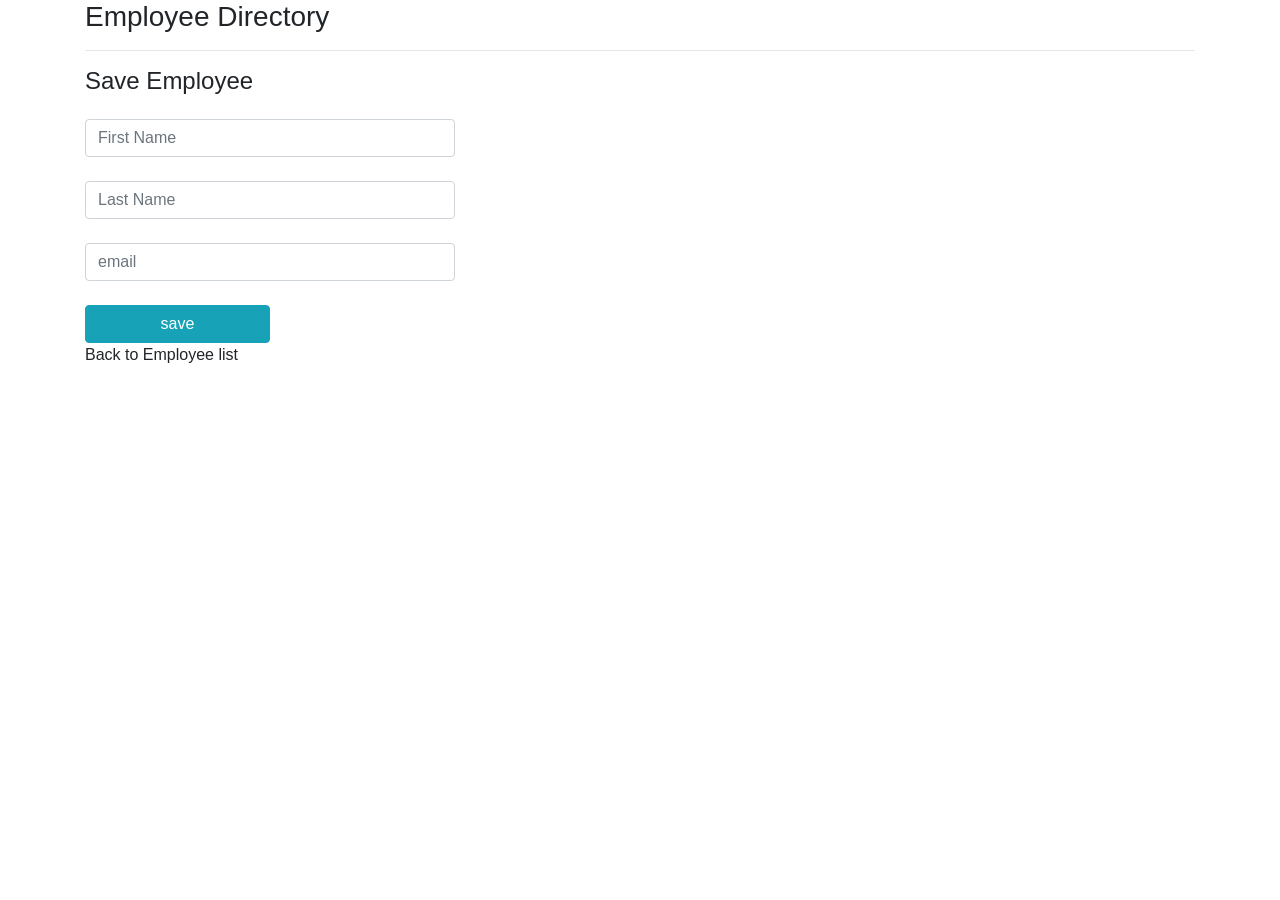
<file: src/main/resources/templates/employee-form.html>
<!DOCTYPE html>
<html xmlns="https://www.thymeleaf.org/">
<head>
<head>
<meta charset="utf-8" />
<meta name="viewport"
	content="width=device-width, initial-scale=1, shrink-to-fit=no">

<!-- Bootstrap CSS -->
<link rel="stylesheet"
	href="https://stackpath.bootstrapcdn.com/bootstrap/4.5.0/css/bootstrap.min.css"
	integrity="sha384-9aIt2nRpC12Uk9gS9baDl411NQApFmC26EwAOH8WgZl5MYYxFfc+NcPb1dKGj7Sk"
	crossorigin="anonymous">


</head>
<meta charset="UTF-8">
<title>Insert title here</title>
</head>

<body>

	<div class="container">
		<h3>Employee Directory</h3>
		<hr>
		<p class="h4 mb-4">Save Employee</p>
		<form action="#" th:action="@{/employees/save}" th:object="${theEmployee}" method="post">
		<input type="text" th:field="*{firstName}" class="form-control mb-4 col-4" placeholder="First Name">
		<input type="text" th:field="*{lastName}" class="form-control mb-4 col-4" placeholder="Last Name">
		<input type="text" th:field="*{email}" class="form-control mb-4 col-4" placeholder="email">
		<input type="submit" value="save" class="btn btn-info col-2">
		</form>
		
		<a th:href="@{/employees/list}"> Back to Employee list</a>	
	</div>
	
</body>
</html>
</file>
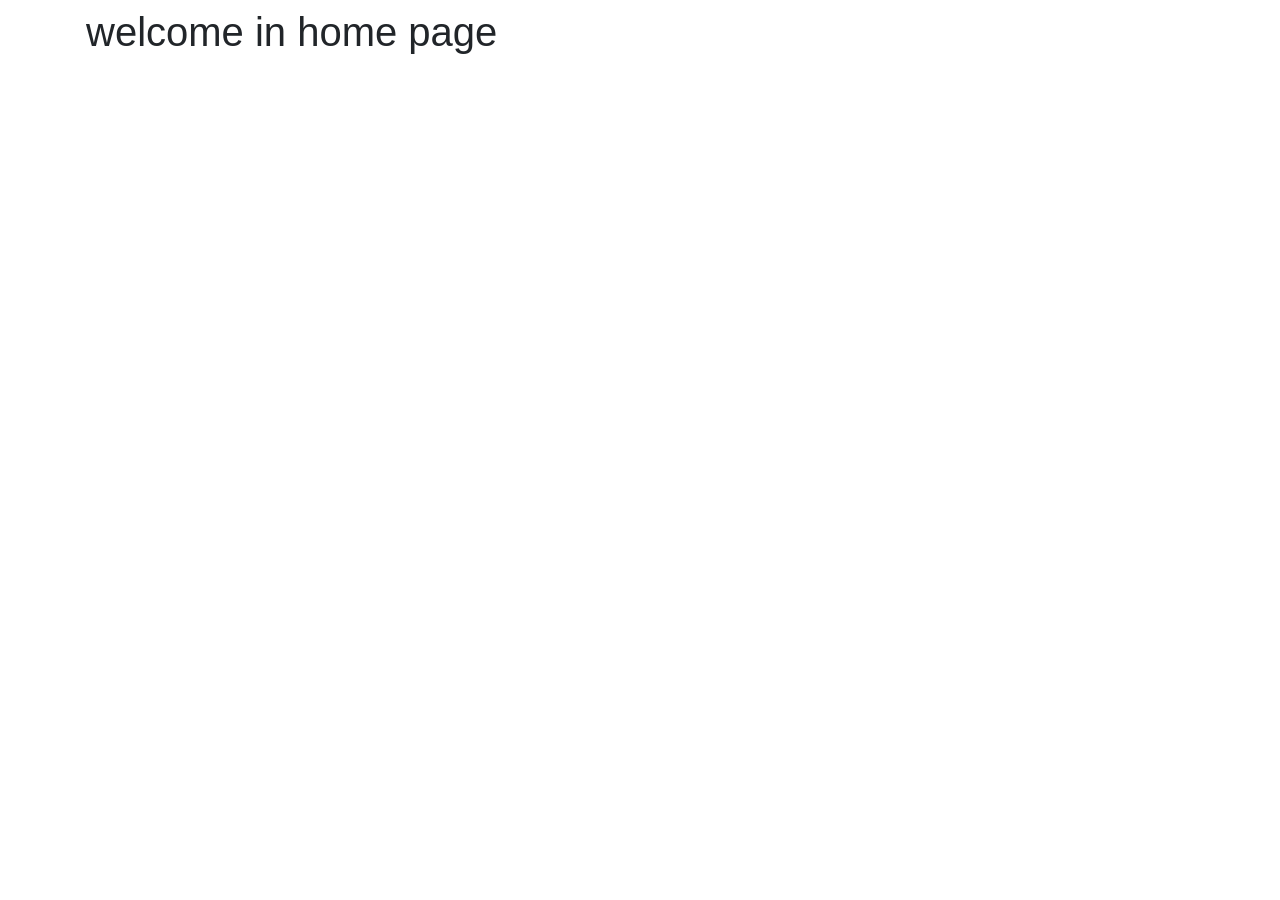
<file: src/main/resources/templates/home.html>
<html xmlns:th="http://www.thymelef.org">
<head>
<!-- <link rel="stylesheet" th:href="@{/css/demo.css}"> -->

<meta charset="utf-8"/>
    <meta name="viewport" content="width=device-width, initial-scale=1, shrink-to-fit=no">

    <!-- Bootstrap CSS -->
    <link rel="stylesheet" href="https://stackpath.bootstrapcdn.com/bootstrap/4.5.0/css/bootstrap.min.css" integrity="sha384-9aIt2nRpC12Uk9gS9baDl411NQApFmC26EwAOH8WgZl5MYYxFfc+NcPb1dKGj7Sk" crossorigin="anonymous">


</head>

<body>


 <div class="container navbar"> 
 
 <h1>welcome in home page</h1>
 
</div>

</table>

</html>
</file>
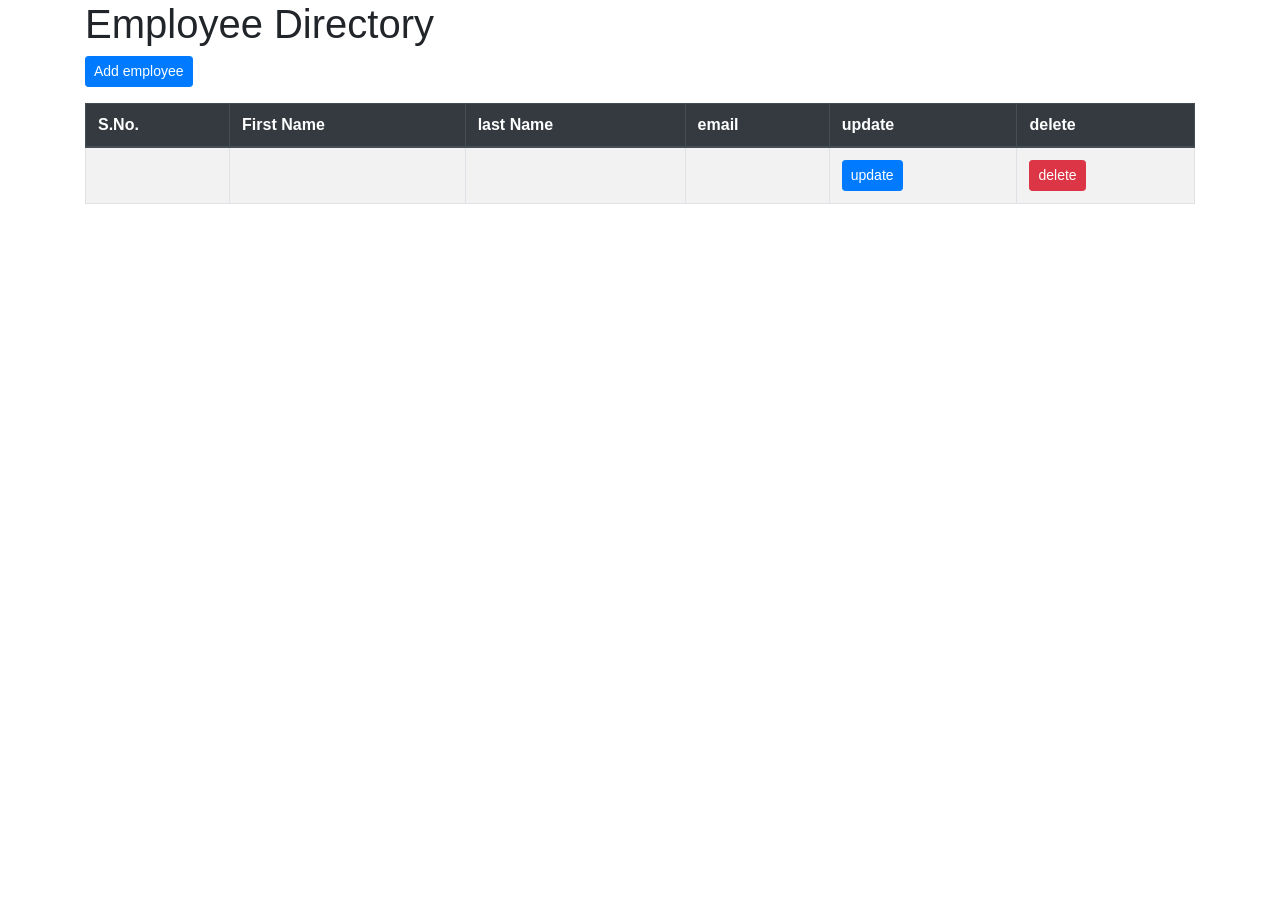
<file: src/main/resources/templates/list-employees.html>
<html xmlns="https://www.thymeleaf.org/">
<head>
  <meta charset="utf-8"/>
    <meta name="viewport" content="width=device-width, initial-scale=1, shrink-to-fit=no">

    <!-- Bootstrap CSS -->
    <link rel="stylesheet" href="https://stackpath.bootstrapcdn.com/bootstrap/4.5.0/css/bootstrap.min.css" integrity="sha384-9aIt2nRpC12Uk9gS9baDl411NQApFmC26EwAOH8WgZl5MYYxFfc+NcPb1dKGj7Sk" crossorigin="anonymous">


</head>
<body>
<div class="container ">
	<h1>Employee Directory</h1>
	
	<a th:href="@{/employees/showFormFeed}" class="btn btn-primary btn-sm mb-3">Add employee</a>
	<table class="table table-bordered table-striped">
		<thead class="thead-dark">
			<tr>
				<th>S.No.</th>
				<th>First Name</th>
				<th>last Name</th>
				<th>email</th>
				<th>update</th>
				<th>delete</th>
				
			</tr>
		</thead>

		<tbody>
			<tr th:each="theEmployee : ${employees}">
			<td th:text="${theEmployee.id}"/>	
				<td th:text="${theEmployee.firstName}"/>
				<td th:text="${theEmployee.lastName}"/>
				<td th:text="${theEmployee.email}"/>
				<td><a th:href="@{/employees/showFormUpdate(employeeId=${theEmployee.id})}" class="btn btn-primary btn-sm">update</a></td>
				<td><a th:href=@{/employees/delete(employeeId=${theEmployee.id})} class="btn btn-danger btn-sm">delete</a></td>
				
			</tr>
		</tbody>

	</table>
	</div>
	
</body>
</html>
</file>
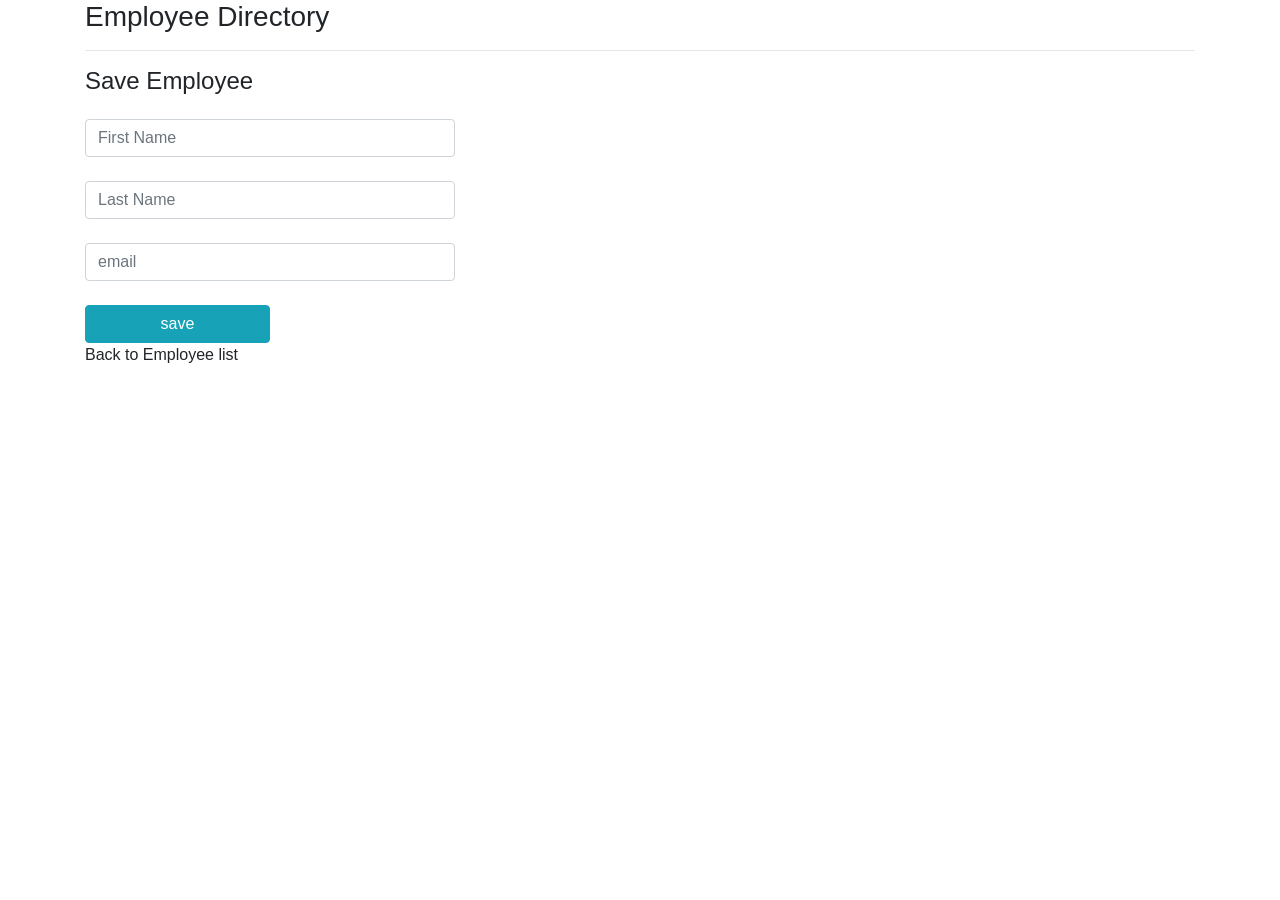
<file: src/main/resources/templates/update-form.html>
<!DOCTYPE html>
<html xmlns="https://www.thymeleaf.org/">
<head>
<head>
<meta charset="utf-8" />
<meta name="viewport"
	content="width=device-width, initial-scale=1, shrink-to-fit=no">

<!-- Bootstrap CSS -->
<link rel="stylesheet"
	href="https://stackpath.bootstrapcdn.com/bootstrap/4.5.0/css/bootstrap.min.css"
	integrity="sha384-9aIt2nRpC12Uk9gS9baDl411NQApFmC26EwAOH8WgZl5MYYxFfc+NcPb1dKGj7Sk"
	crossorigin="anonymous">


</head>
<meta charset="UTF-8">
<title>Insert title here</title>
</head>

<body>

	<div class="container">
		<h3>Employee Directory</h3>
		<hr>
		<p class="h4 mb-4">Save Employee</p>
		<form action="#" th:action="@{/employees/update}" th:object="${theEmployee}" method="post">
		<input type="hidden" th:field="*{id}" >
		<input type="text" th:field="*{firstName}" class="form-control mb-4 col-4" placeholder="First Name">
		<input type="text" th:field="*{lastName}" class="form-control mb-4 col-4" placeholder="Last Name">
		<input type="text" th:field="*{email}" class="form-control mb-4 col-4" placeholder="email">
		<input type="submit" value="save" class="btn btn-info col-2">
		</form>
		
		<a th:href="@{/employees/list}"> Back to Employee list</a>	
	</div>
	
</body>
</html>
</file>
